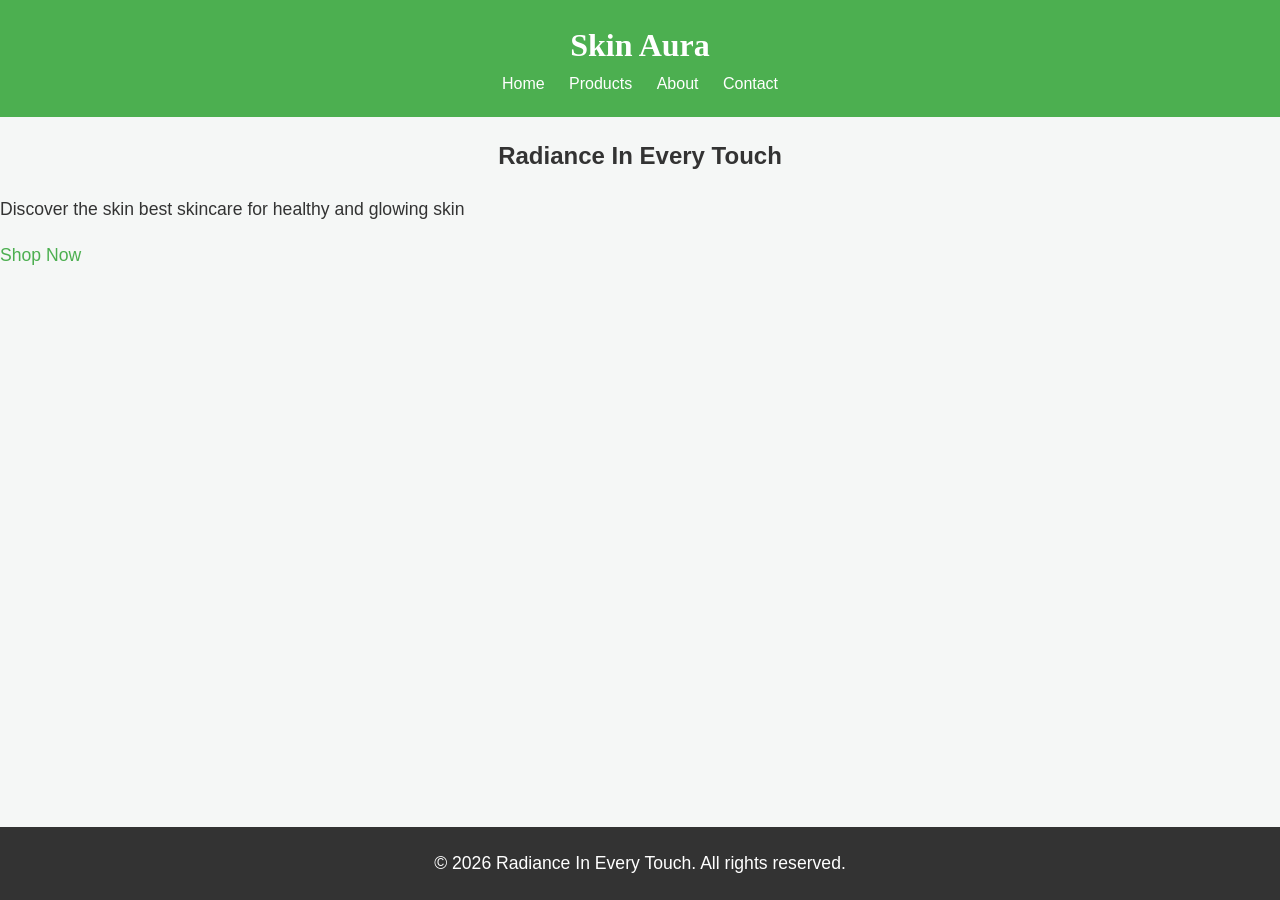
<file: index.html>
<!DOCTYPE html>
<html lang="en"></html>
<head>
    <meta charset="UTF-8">
    <meta name="viewpoint" content="width=device-width", intial-scale=1.0>
    <title>SkinAura</title>
    <link rel="stylesheet" href="style.css">
</head>
<body>
    <header>
        <h1>Skin Aura</h1>
        <nav>
            <a href="index.html">Home</a>
            <a href="Products.html">Products</a>    
            <a href="about.html">About</a>
            <a href="contact.html">Contact</a>
    </header>
    <section class="hero">
        <h2>Radiance In Every Touch</h2>
        <p>Discover the skin best skincare for healthy and glowing skin</p>
        <p> <a href="https://www.cerave.com/"> Shop Now </a></p>
    </section>    
    <footer>
        <p>&copy; 2026 Radiance In Every Touch. All rights reserved.</p>
    </footer>
</body>
</html>
</file>
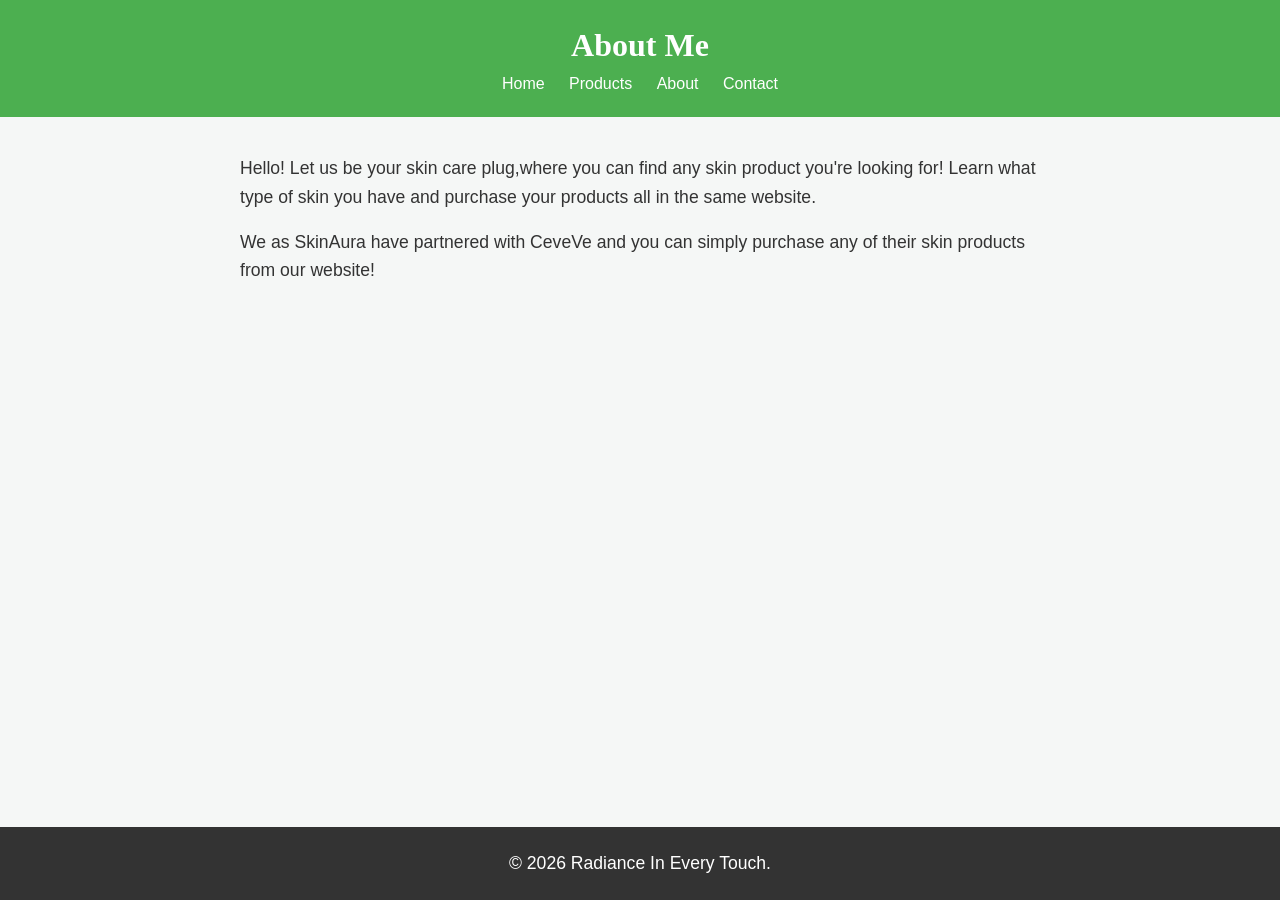
<file: about.html>
<!DOCTYPE html>
<html lang="en"></html>
<head>      
    <meta charset="UTF-8">
    <meta name="viewpoint" content="width=device-width", intial-scale=1.0>
    <title>About Me</title>
    <link rel="stylesheet" href="style.css">
</head>
<body>
    <header>
        <h1>About Me</h1>
        <nav>
            <a href="index.html">Home</a>
            <a href="Product.html">Products</a>    
            <a href="about.html">About</a>
            <a href="contact.html">Contact</a>
            </nav>
</header>
<main>
    <p>Hello! Let us be your skin care plug,where you can find any skin product you're looking for!
       Learn what type of skin you have and purchase your products all in the same website.</p>
    <p> We as SkinAura have partnered with CeveVe and you can simply purchase any of their skin
        products from our website!</p>
</main>
<footer>
    <p>&copy; 2026 Radiance In Every Touch.</p>

</footer>
</file>
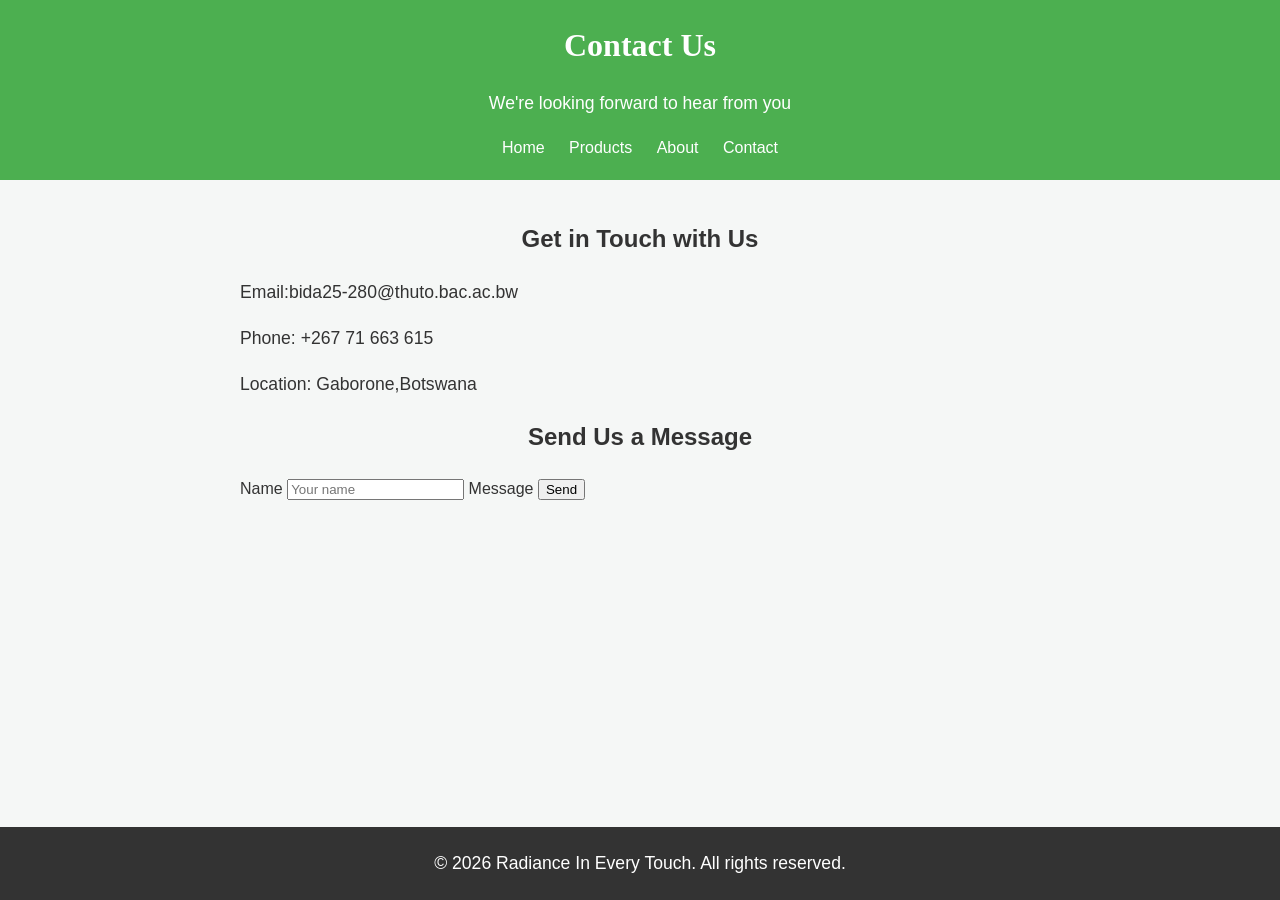
<file: contact.html>
<!DOCTYPE html>
<html lang="en"></html>
<head>
    <meta charset="UTF-8">
    <meta name="viewport" content="width=device-width, initial-scale=1.0">
    <title>Contact Us</title>
    <link rel="stylesheet" href="style.css">
</head>
<body>
    <header>
    <h1>Contact Us</h1>
        <p>We're looking forward to hear from you</p>
    <nav>
        <a href="index.html">Home</a>
        <a href="Products.html">Products</a>    
        <a href="about.html">About</a>
        <a href="contact.html">Contact</a>
    </nav>
</header>
<main>
    <section>
        <h2>Get in Touch with Us</h2>
        <p>Email:bida25-280@thuto.bac.ac.bw</p>
        <p>Phone: +267 71 663 615</p>
        <p>Location: Gaborone,Botswana</p>
    </section>
    <section>
        <h2>Send Us a Message</h2>
        <form>
            <label for="name">Name</label>
            <input type="text"id="name" name="name" placeholder="Your name"/>
            <label for="email" id="email" name="email" placeholder="you@example.com"/>
            <label for="message">Message</label>    
            <textatea id="message" name="message" rows="5" placeholder="Type your message"></textatea>
             <button type="submit">Send</button>    
        </form>
    </section>
</main>
<footer>
    <p>&copy; 2026 Radiance In Every Touch. All rights reserved.</p>
</footer>
</body>
</html>
</file>
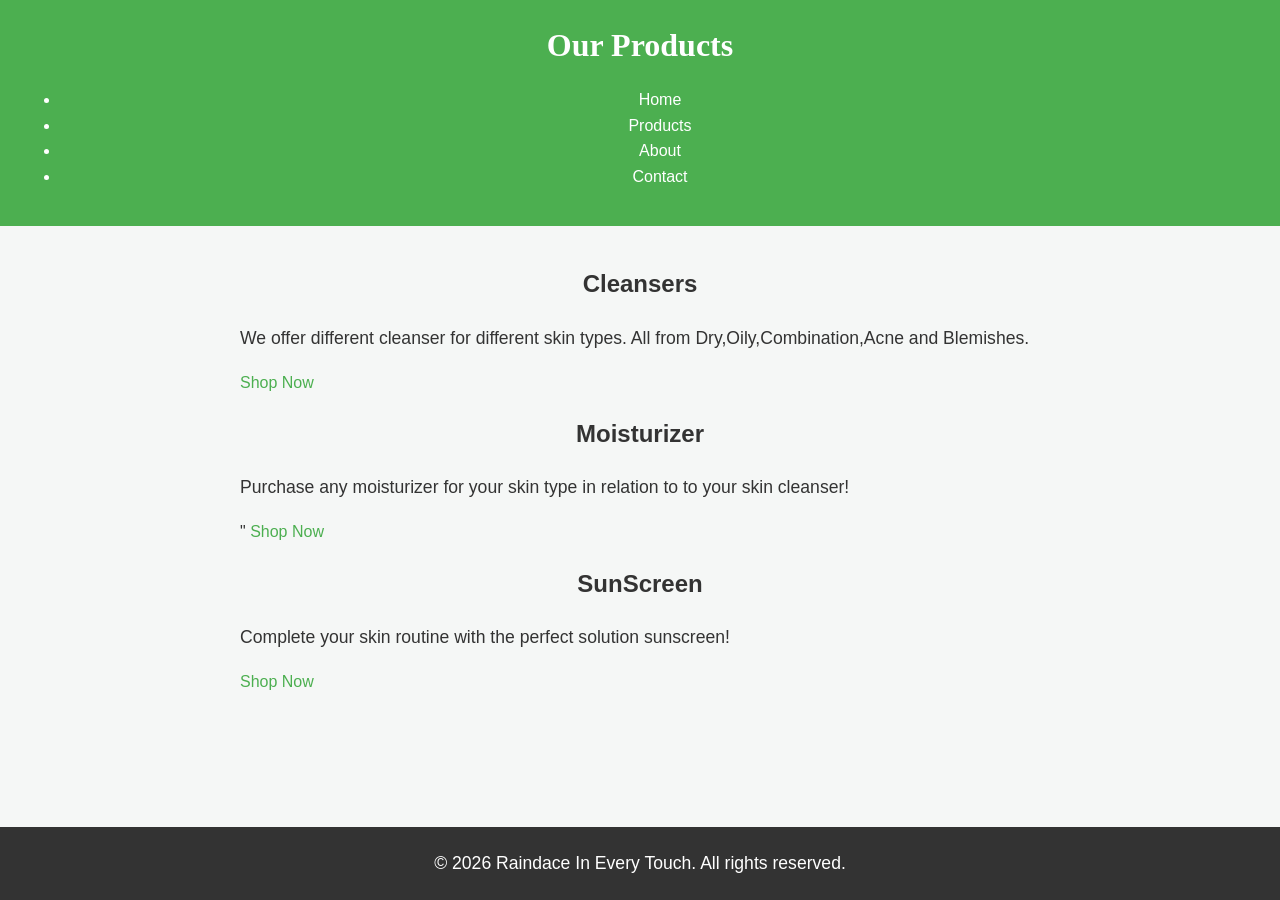
<file: Products.html>
<!DOCTYPE html>
<html lang="en">
<head>
    <meta charset="UTF-8">
    <meta name="viewport" content="width=device-width, initial-scale=1.0">
    <title>Products</title>
    <link rel="stylesheet" href="style.css">
</head>
<body>
    <header>
        <h1>Our Products</h1>
        <nav>
            <ul>
                <li><a href="index.html">Home</a></li>
                <li><a href="Products.html">Products</a></li>
                <li><a href="About.html">About</a></li>
                <li><a href="Contact.html">Contact</a></li>
            </ul>
        </nav>
    </header>

    <main>
        <section class="product-list">
            <div class="product-card">
                <h2>Cleansers</h2>
                <p>We offer different cleanser for different skin types.
                   All from Dry,Oily,Combination,Acne and Blemishes.</p>
                <a href="#"  class="btn">Shop Now</a>
        </div>   
          <div class="product-card">
                <h2>Moisturizer</h2>
                <p>Purchase any moisturizer for your skin type in relation to
                   to your skin cleanser!</p>"
                  <a href="#" class="btn">Shop Now</a>
            </div>
            <div class="product-card">
                <h2>SunScreen</h2>
                <p>Complete your skin routine with the perfect solution sunscreen!</p>
                 <a href="#">Shop Now</a>
            </div>
        </section>
    </main>

    <footer>
        <p>&copy; 2026 Raindace In Every Touch. All rights reserved.</p>
    </footer>

</html>
</file>
<file: style.css>
body {
    font-family: Arial, Helvetica;
    color: #333;
    background-color: #f5f7f6;
    margin: 0;
    padding: 0;
    line-height: 1.6;
}
header {
    background-color: #4CAF50;
    color: #fff;
    padding: 20px ;
    text-align: center;
}
header h1 {
    margin: 0;
    font-family: Times New Roman, serif
}
nav a {
    color: #fff;
    text-decoration: none;
    margin: 0 10px;
    font-size: 16px;
}
nav a:hover {
    text-decoration: underline;
}
main {
    padding: 20px;
    max-width: 800px;
    margin: 0px auto;
}
main img {
    max-width: 500%;
    height: auto;
    display: block;
    margin: 10px auto;
    text-align:  right;
}
table {
    weight: 80%
    margin: auto;
    border-collapse: collapse;
}
th {
    font-size: 24px;
    padding: 20px ;
}
td {
    border: 1px solid black #ddd;
    padding: 20px;
    text-align: center;
    background-color: #f9f9f9;
    border-collapse: collapse;
}
td:hover {
    background-color: #e8f5e9;
}
h2 {
    text-align: center;
    margin-top: 40px:
}
products {
    display: flex;
    justify-content: center;
    gap: 40px ;
    padding: 60px;
    text-align: center;
}
product-card {
    backgroup: white ;
    padding: 30px ;
    width: 250px ;
    border-radius: 10px ;
    box-shadow: 0 4px 10 px rgba( 0,0,0,0,1)
}
product-card h2 {
    color: #2e7d32;
}
product-card p {
    color:#555
}
btn  {
    display: inline-black;
    margin-top: 15px;
    padding: 10px 20px;
    background: #2e7d32;
    color: white;
    text-decoration: none;
    border-radius: 5px;
}
btn:hover {
    backgroup:#1b5e20;
}
footer {
    background-color: #333;
    color: #fff;
    text-align: center;
    padding: 5px 0;
    position: fixed;
    width: 100%;
    bottom: 0;
}
p {
    font-size: 1.1em;
}
a {
    color: #4CAF50;
    text-decoration: none;
}
a:hover {
    text-decoration: underline;
}
img {
    border-radius: 5px solid #4caf50;
    border-radius: 10px;
}
main a[href="https://github.com"] {
    color: #ff5722;
    font-weight: bold;
}
</file>
